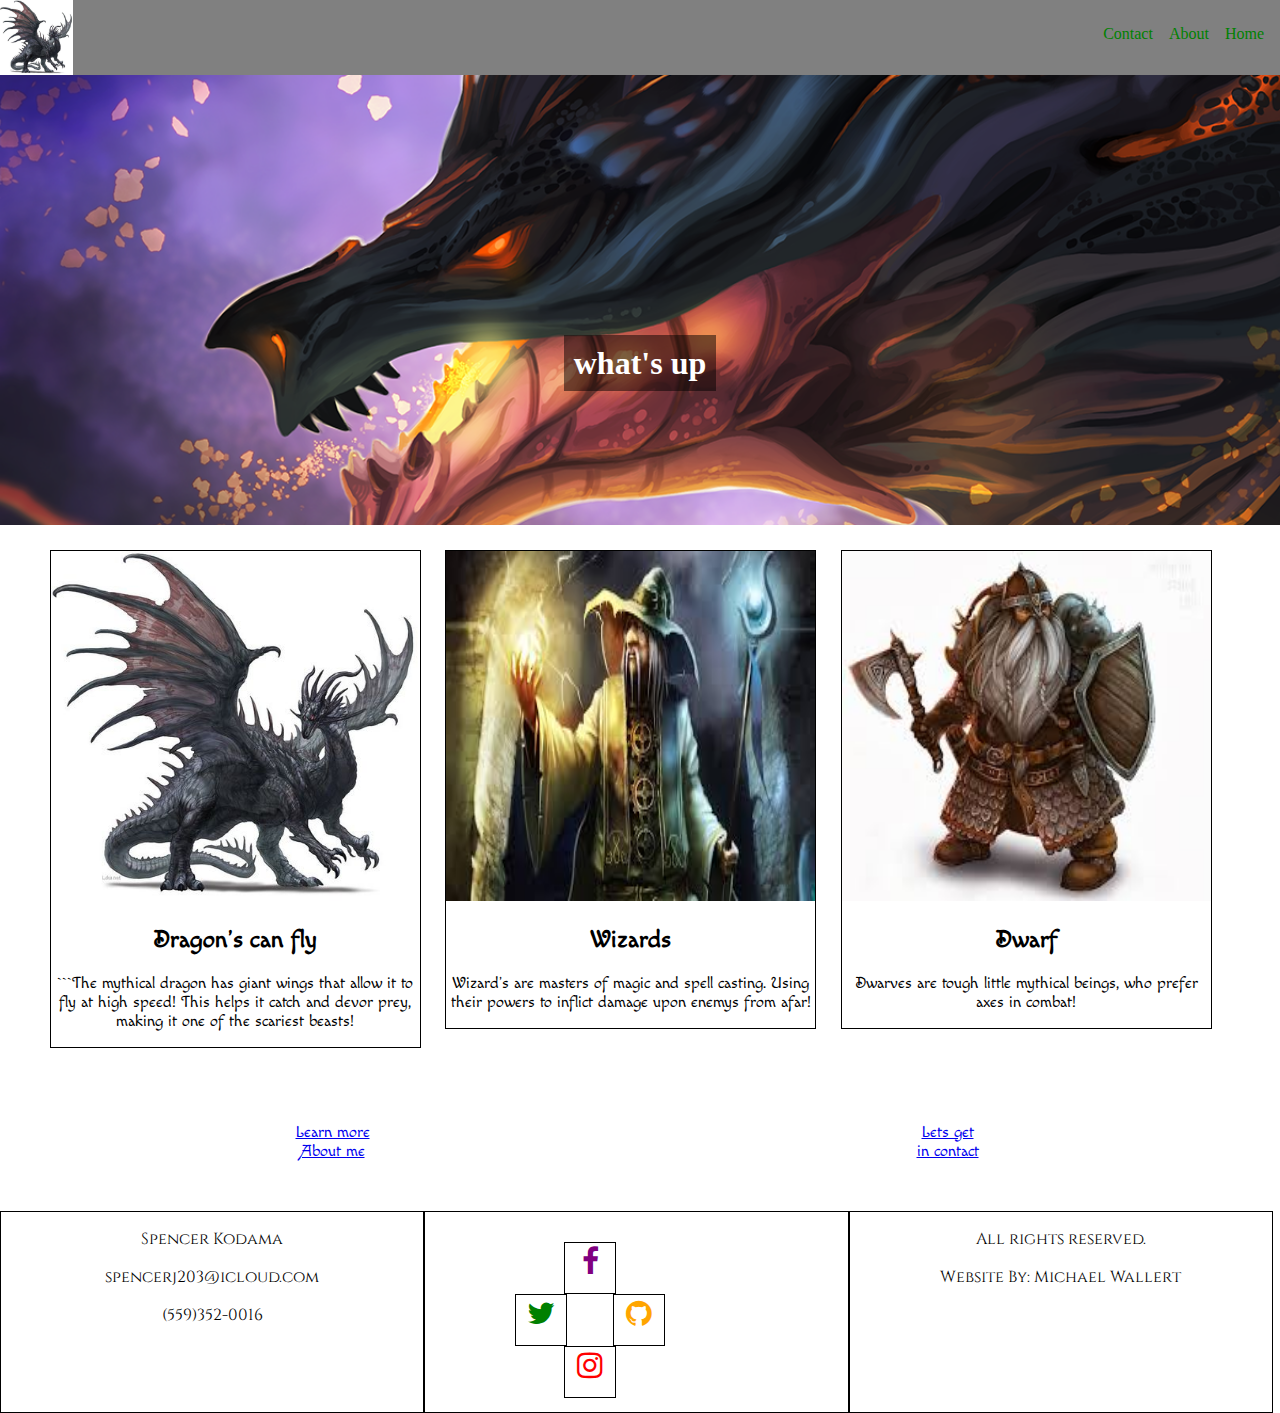
<file: index.html>
<!DOCTYPE html>
<html>
<head>
   <title>BC1 Round 6</title>
   <meta charset="UTF-8">
   <meta meta name="viewport" content="width=device-width, intial-scale=1.0">
   <link rel="stylesheet" href="css/styles.css" type="text/css" />
   <link rel="icon" href="img/dragon-transparent.png">
   <link rel="stylesheet" href="css/font-awesome.min.css" type="text/css" />
   <link href="https://fonts.googleapis.com/css?family=Cinzel|Josefin+Slab
   |Macondo+Swash+Caps|Shrikhand" rel="stylesheet">
</head>      
<body>
    <nav class="main-nav">
      <img src="img/dragon2.jpg" alt="logo" class="logo"/>
      
      <ul class="nav-list">
        <li class="nav-item">
          <a href="index.html" class="nav-link">Home</a>        
        </li>  
        <li class="nav-item">
          <a href="about.html" class="nav-link">About</a>
        </li>
        <li class="nav-item">
          <a href="contact.html" class="nav-link">Contact</a>
        </li>
      </ul>
    </nav>
    <!-- End Nav section -->

    <!-- Start Hero Section --> 
    <section class="hero">
        <h1 class="hero-text">
          <span class="text-background">what's up</span>
        </h1>
    </section>
    <!-- End Hero Section -->
    
    <!-- Start Column Section -->
    <section class="column-container">
      <div class="column">
        <img src="img/dragon2.jpg" alt="dragon2.jpg" class="column-image" />
        <h2>Dragon's can fly</h2> 
        <p >```The mythical dragon has giant wings that allow it to fly at high 
        speed! This helps it catch and devor prey, making it one of the scariest beasts!</p>
      </div>
      
      <div class="column">
        <img src="img/wizard.jpg" alt="wizard" class="column-image" />
        <h2>Wizards</h2> 
        <p>Wizard's are masters of magic and spell casting.
        Using their powers to inflict damage upon enemys from afar!</p>
      </div>
     
      <div class="column">
        <img src="img/dwarf.jpg" alt="dwarf.jpg" class="column-image" />
        <h2>Dwarf</h2> 
        <p>Dwarves are tough little mythical beings, who prefer axes in combat!</p>
      </div>
      
    </section>
    <!-- End Column Section -->
    
    <!-- Start Link Section -->
    <div class="column-container">  
      <div class="link-column">
        <a href= "#hero" class="link">Learn more<br/>About me</a>
      </div>
      <div class="link-column">
        <a href="#column" class="link">Lets get<br/>in contact</a>
      </div>
    </div>
    <!-- End Link Section -->
     <footer>
        <div class="footer-section">
            <p>Spencer Kodama</p>
            <p>spencerj203@icloud.com</p>
            <p>(559)352-0016</p>
        </div>
        <div class="footer-section">
            <div class="diamond-container">
              <div class="social-media center">
                  <a href="https://facebook.com" class="facebook" target="_blank">
                      <i class="fa fa-facebook" aria-hidden="true"></i>
                  </a>
              </div>
              <div class="social-media left">
                  <a href="https://twitter.com" class="twitter" target="_blank">
                      <i class="fa fa-twitter" aria-hidden="true"></i>
                  </a>
              </div>
              <div class="social-media right">
                  <a href="https://github.com" class="github" target="_blank">
                      <i class="fa fa-github" aria-hidden="true"></i>
                  </a>
              </div>
              <div class="social-media center clear-left">
                  <a href="https://instagram.com" class="instagram" target="_blank">
                      <i class="fa fa-instagram" aria-hidden="true"></i>
                  </a>
              </div>
            </div>
        </div>
        <div class="footer-section">
            <p>All rights reserved.</p>
            <p>Website By: Michael Wallert</p>
        </div>
    </footer>
    <!-- End Footer -->
    
</body>
</html>
</file>
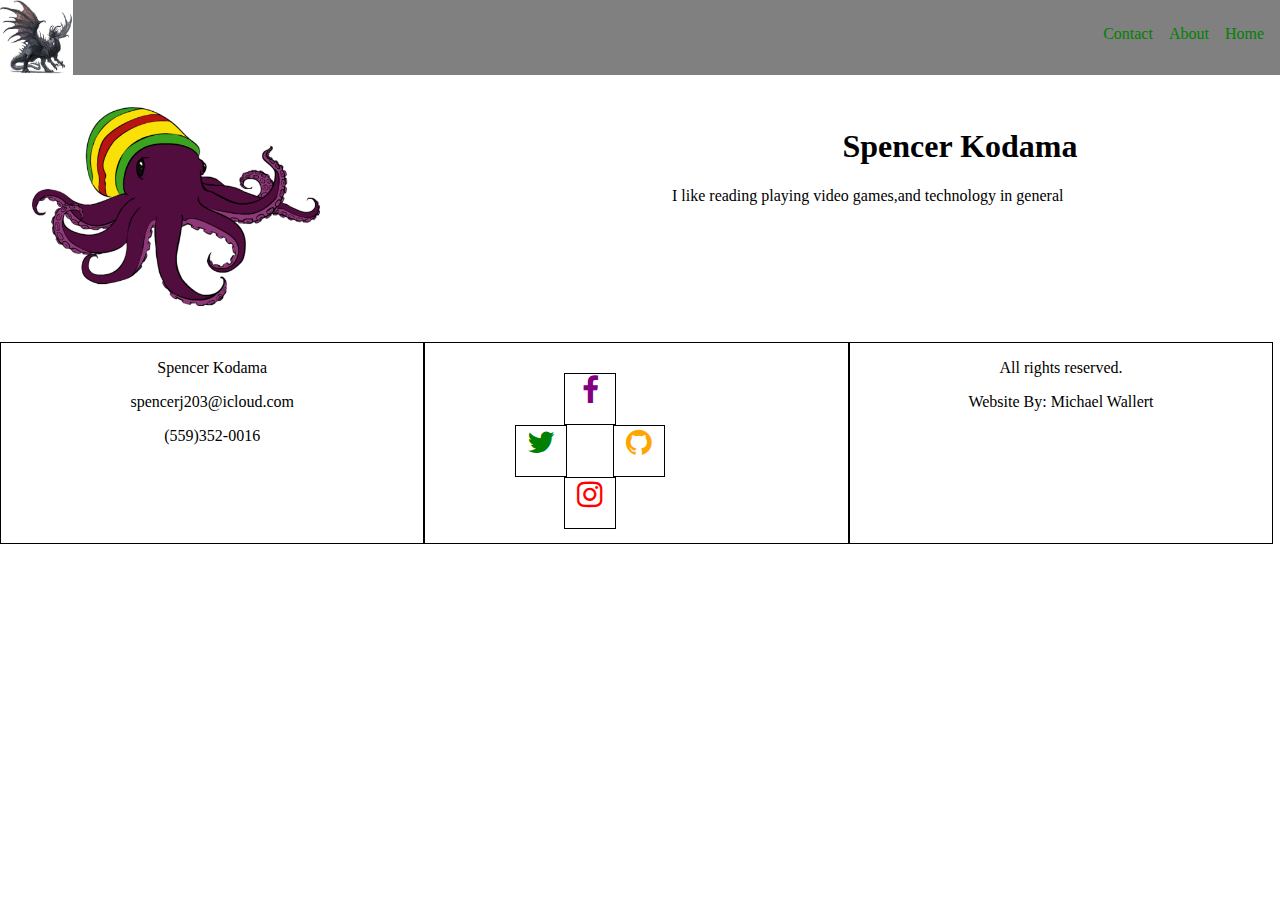
<file: about.html>
<!DOCTYPE html>
<html>
<head>
    <title>BC1 Round 6</title>
    <meta charset="UTF-8">
    <meta name="viewport" content="width=device-width, initial-scale=1.0">
    <link rel="stylesheet" href="css/styles.css" type="text/css">
    <link rel="icon" href="img/dragon-transparent.png">
    <link rel="stylesheet" href="css/font-awesome.min.css" type="text/css" />
    <link rel="stylesheet" href="css/about.css" type="text/css" />
</head>
<body>
    <!-- Start Nav Section -->
    <nav class="main-nav">
        <img src="img/dragon2.jpg" alt="Logo" class="logo" />
        <ul class="nav-list">
            <li class="nav-item">
                <a href="index.html" class="nav-link">Home</a>
            </li>
            <li class="nav-item">
                <a href="about.html" class="nav-link">About</a>
            </li>
            <li class="nav-item">
                <a href="contact.html" class="nav-link">Contact</a>
            </li>
        </ul>
    </nav>
    <!-- End Nav Section -->
    
    <!-- Start About Section -->
    <section class="about-container">
        <div class="about-section">
            <img class="selfie" src="img/rastaoctopus_480.png" alt="Selfie" />
        </div>
        <div class="about-section">
            <h1 class="bio-title">Spencer Kodama</h1>
            <p>I like reading playing video games,and technology in general</p>
        </div>
    </section>
    <!-- End About Section -->
    
    <!-- Start Footer -->
    <footer>
        <div class="footer-section">
            <p>Spencer Kodama</p>
            <p>spencerj203@icloud.com</p>
            <p>(559)352-0016</p>
        </div>
        <div class="footer-section">
            <div class="diamond-container">
              <div class="social-media center">
                  <a href="https://facebook.com" class="facebook" target="_blank">
                      <i class="fa fa-facebook" aria-hidden="true"></i>
                  </a>
              </div>
              <div class="social-media left">
                  <a href="https://twitter.com" class="twitter" target="_blank">
                      <i class="fa fa-twitter" aria-hidden="true"></i>
                  </a>
              </div>
              <div class="social-media right">
                  <a href="https://github.com" class="github" target="_blank">
                      <i class="fa fa-github" aria-hidden="true"></i>
                  </a>
              </div>
              <div class="social-media center clear-left">
                  <a href="https://instagram.com" class="instagram" target="_blank">
                      <i class="fa fa-instagram" aria-hidden="true"></i>
                  </a>
              </div>
            </div>
        </div>
        <div class="footer-section">
            <p>All rights reserved.</p>
            <p>Website By: Michael Wallert</p>
        </div>
    </footer>
    <!-- End Footer -->
    
</body>
</html>
</file>
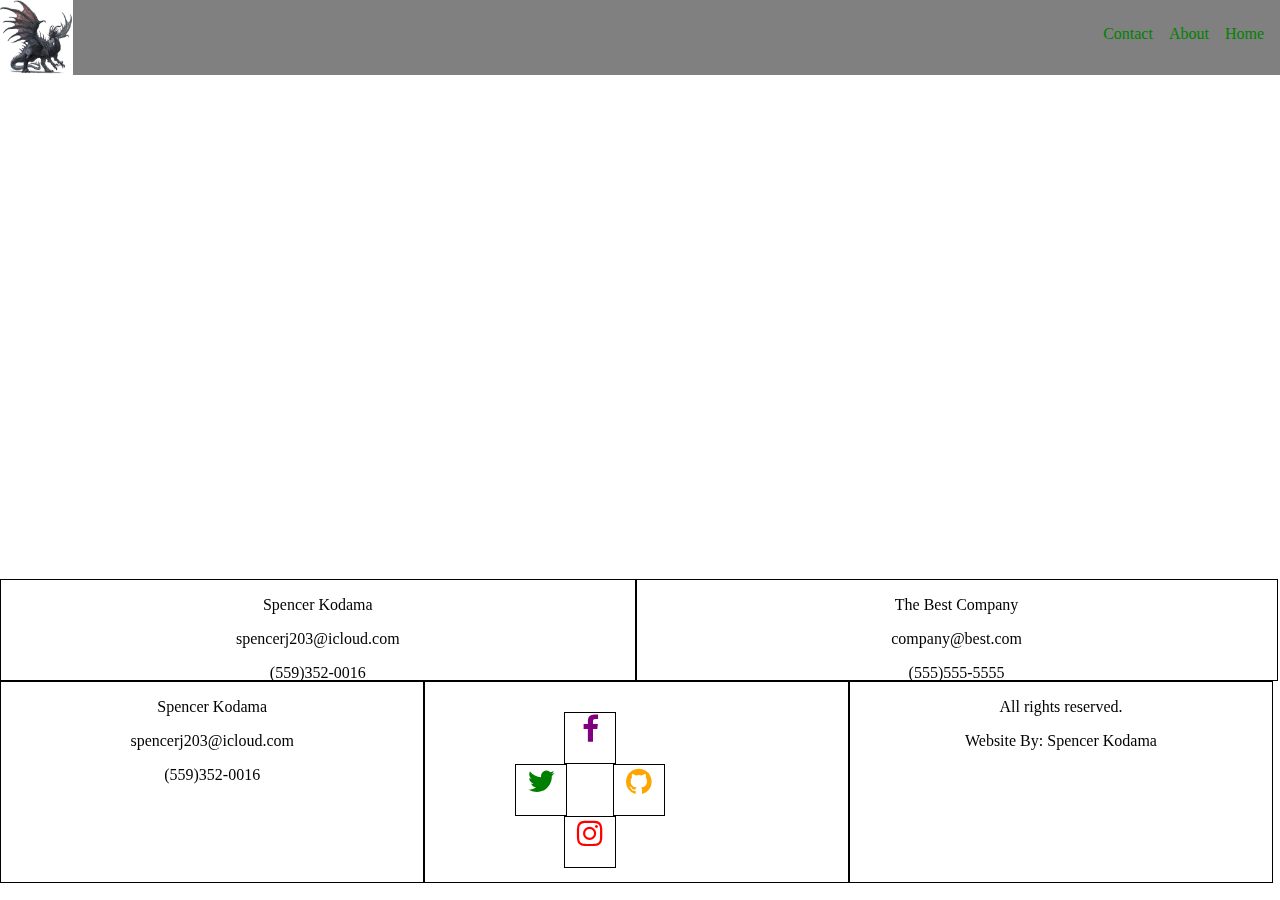
<file: contact.html>
<!DOCTYPE html>
<html>
<head>
    <title>BC1 Round 6</title>
    <meta charset="UTF-8">
    <meta name="viewport" content="width=device-width, initial-scale=1.0">
    <link rel="stylesheet" href="css/styles.css" type="text/css">
    <link rel="icon" href="img/dragon-transparent.png">
    <link rel="stylesheet" href="css/font-awesome.min.css" type="text/css" />
    <link rel="stylesheet" href="css/contact.css" type="text/css" />
</head>
<body>
    <!-- Start Nav Section -->
    <nav class="main-nav">
        <img src="img/dragon2.jpg" alt="Logo" class="logo" />
        <ul class="nav-list">
            <li class="nav-item">
                <a href="index.html" class="nav-link">Home</a>
            </li>
            <li class="nav-item">
                <a href="about.html" class="nav-link">About</a>
            </li>
            <li class="nav-item">
                <a href="contact.html" class="nav-link">Contact</a>
            </li>
        </ul>
    </nav>
    <!-- End Nav Section -->
    <section class="column-container">
        <div class="form-container">
            <iframe height="341"
                allowTransparency="true"
                frameborder="0"
                scrolling="no"
                style="width:100%;border:none"
                src="https://spencerwu.wufoo.com/embed/zn0tnij0o5q94i/">
            </iframe>                         
                                                
        </div>
        <div class="map-container">
            <iframe src="https://www.google.com/maps/embed?pb=!1m18!1m12!1m3!1d3
            197.604194364869!2d-119.78794368486147!3d36.73206607923205!2m3!1f0!
            2f0!3f0!3m2!1i1024!2i768!4f13.1!3m3!1m2!1s0x80945e26d4f58091%3A0xf08
            2a7e633ee41f0!2s700+Van+Ness+Ave%2C+Fresno%2C+CA+93721!5e0!3m2!1sen!
            2sus!4v1511844466810" width="600" height="450" frameborder="0" 
            style="border:0" allowfullscreen></iframe>
        </div>
    </section>
    
    <!--Personal and Company Info Section Start-->
    <section>
        <div class="job-info">
            <div class="contact-info">
                <p>Spencer Kodama</p>
                <p>spencerj203@icloud.com</p>
                <p>(559)352-0016</p>
            </div>
            <div class="company-info">
                <p>The Best Company</p>
                <p>company@best.com</p>
                <p>(555)555-5555</p>
            </div>
        </div>
    </section>   
    <!--Personal and Company Info Section End-->
    
    <!-- Start Footer -->
    <footer>
        <div class="footer-section">
            <p>Spencer Kodama</p>
            <p>spencerj203@icloud.com</p>
            <p>(559)352-0016</p>
        </div>
        <div class="footer-section">
            <div class="diamond-container">
              <div class="social-media center">
                  <a href="https://facebook.com" class="facebook" target="_blank">
                      <i class="fa fa-facebook" aria-hidden="true"></i>
                  </a>
              </div>
              <div class="social-media left">
                  <a href="https://twitter.com" class="twitter" target="_blank">
                      <i class="fa fa-twitter" aria-hidden="true"></i>
                  </a>
              </div>
              <div class="social-media right">
                  <a href="https://github.com" class="github" target="_blank">
                      <i class="fa fa-github" aria-hidden="true"></i>
                  </a>
              </div>
              <div class="social-media center clear-left">
                  <a href="https://instagram.com" class="instagram" target="_blank">
                      <i class="fa fa-instagram" aria-hidden="true"></i>
                  </a>
              </div>
            </div>
        </div>
        <div class="footer-section">
            <p>All rights reserved.</p>
            <p>Website By: Spencer Kodama</p>
        </div>
    </footer>
    <!-- End Footer -->
</body>
</html>
</file>
<file: css/styles.css>
body {
  margin: 0px;
}
.main-nav {
  height: 75px;
  background-color: gray;
  padding-right: 15px;
}
.logo {
  height: 100%;
}
.nav-list {
  float: right;
  list-style: none;
  color:green;
  margin-top: 25px;
}
.nav-item {
  float: right;
  color: green;
  margin-left: 15px;
}
.nav-link {
  text-decoration: none;
  color: green;
  padding-right:1px; 
}
.hero {
    height: 450px;
    background: url("../img/dragon.png");
    background-size: cover;
    background-repeat: no-repeat;
    background-position: center center;
}
.hero-text {
    margin-top: 0;
    padding-top: 270px;
    text-align: center;
    color: #FFFFFF;
}
.text-background {
  background-color: rgba(0, 0, 0, .5);
  padding: 10px;
}
.column-container {
  padding: 25px;
  font-family: "Macondo Swash Caps", cursive;
}
.column-container:after {
  content: "";
  display: block;
  clear: both;
}
.column {
  width: 30%;
  float: left;
  margin-left: 2%;
  border: 1px solid black;
  text-align: center;
}
.column-image {
  width: 100%;
  height: 350px;
}
.link-column {
  width: 50%;
  float: left;
  text-align: center;
  padding: 25px 0px;
}
.footer {
  height: 300px;
}
.footer-section {
  width: 33%;
  height:200px;
  text-align: center;
  border: 1px solid black;
  float:left;
  font-family: 'Cinzel';
}
.diamond-container {
  height: 150px;
  width: 150px;
  padding-left: 90px;
  padding-top: 30px;
  text-align: center
  
}
.social-media {
  height: 50px;
  width: 50px;
  text-align: center;
  border: 1px solid black;
  float:center;
  
}

.left {
  float: left;
}

.right {
  float: right;
}

.clear-left {
  clear: left;
}

.clear-right {
  clear: right;
}

.center {
  margin: 0 auto;
}
.facebook {
  color:purple;
  font-size:30px;
  padding-top:20px;
}
.twitter {
  color:green;
  font-size:30px;
  padding-top:20px;
}
.instagram {
  color:red;
  font-size:30px;
  padding-top:20px;
}
.github {
  color:orange;
  font-size:30px;
  padding-top:20px;
}
</file>
<file: css/about.css>
.about-container:after {
    content:"";
    display: block;
    clear: both;
}
.about-section {
    width: 45%;
    float: left;
    padding: 2.5%;
}
.selfie {
    width: 50%;
}
.bio-title {
    text-align:center;
}
</file>
<file: css/contact.css>
.form-container {
    width: 50%;
    margin: 0 auto;
    float: left;
}
.map-container {
    width: 50%;
    float: left;
}
.contact-info {
    width: 49.5%;
    height: 100px;
    border:1px solid black;
    float:left;
    text-align: center;
}
.company-info {
    width: 50%;
    height: 100px;
    border:1px solid black;
    float:left;
    text-align: center;
}
</file>
